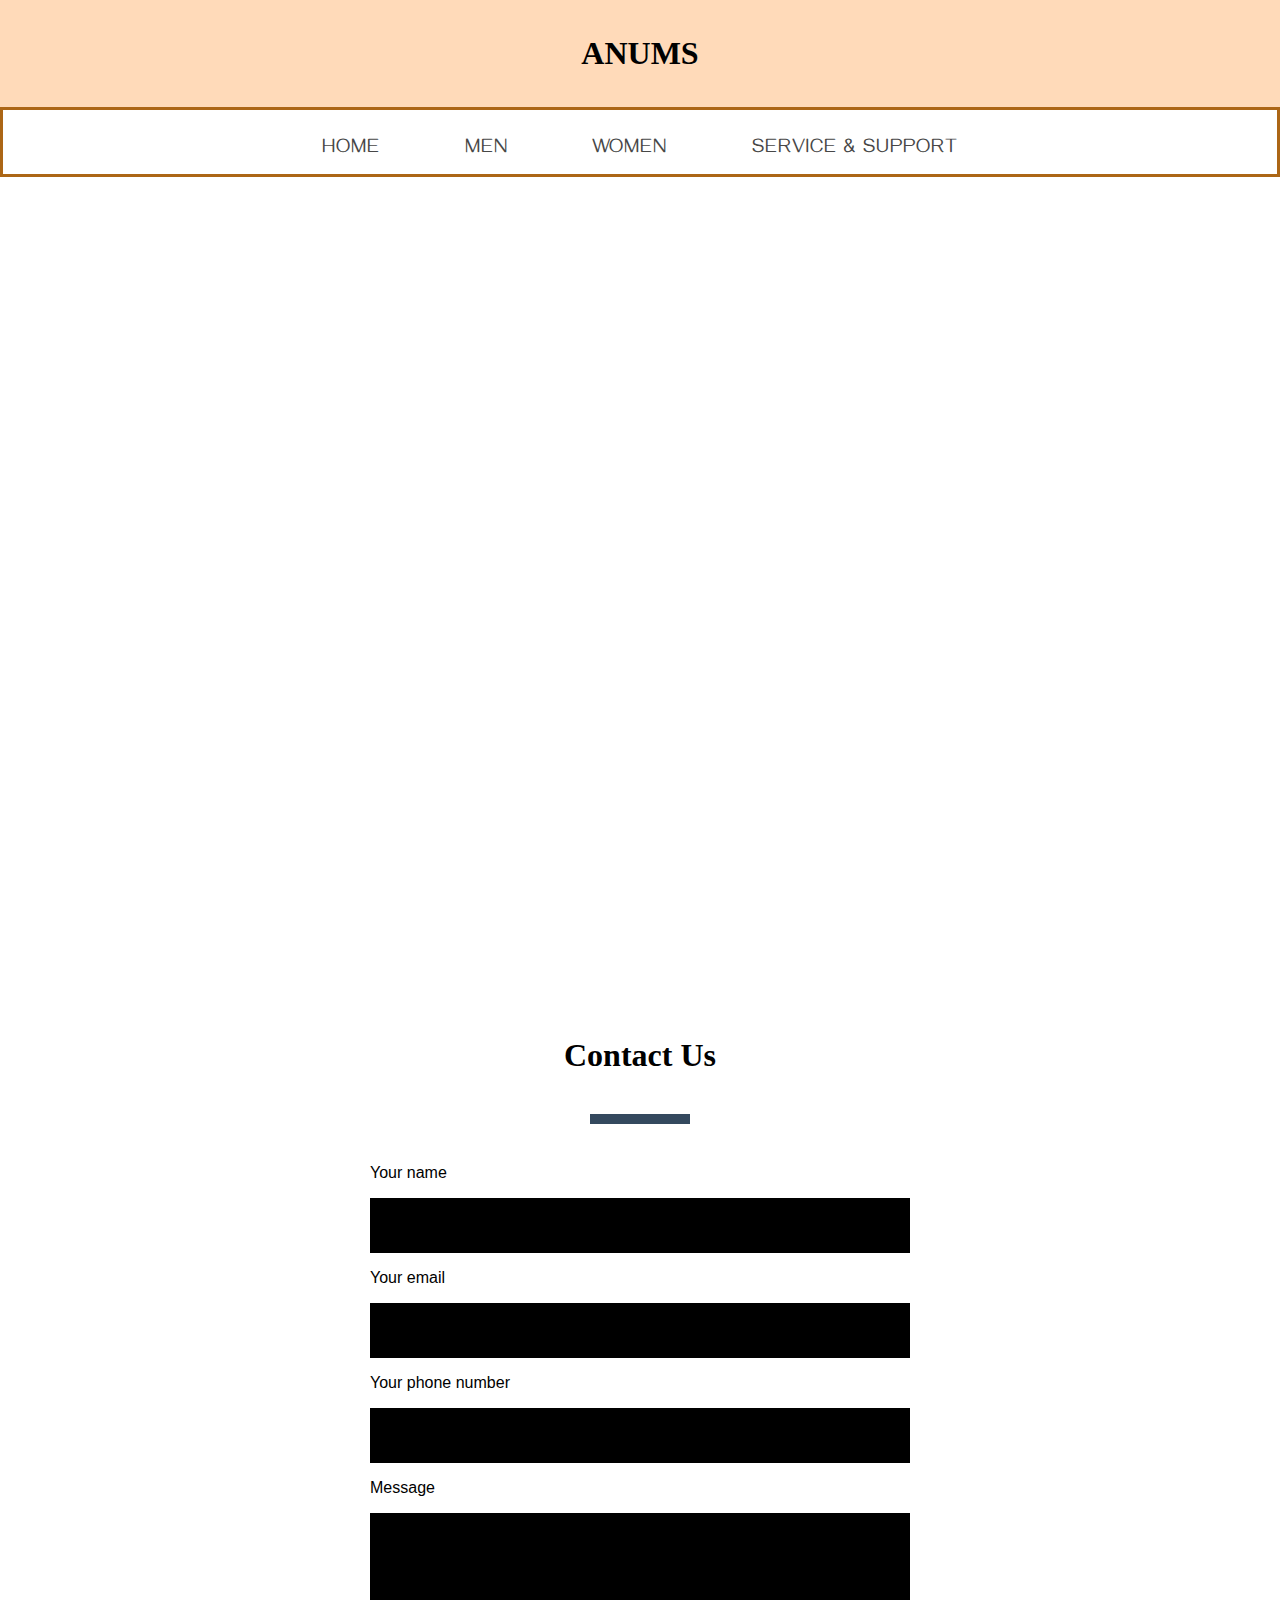
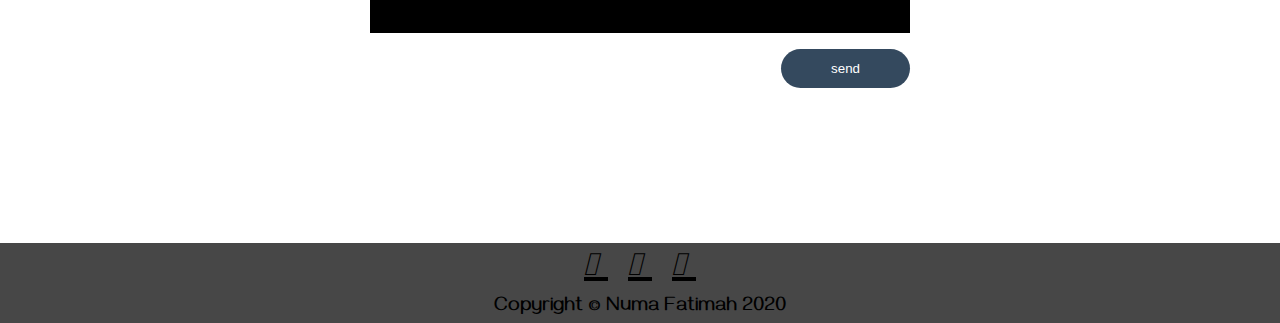
<file: contact.html>
<!DOCTYPE html>
<html lang="en">

<head>
  <meta name="viewport" content="width=device-width, initial-scale=1">
  <link rel="stylesheet" href="contact.css" >
  <link rel="stylesheet" href="https://cdnjs.cloudflare.com/ajax/libs/font-awesome/4.7.0/css/font-awesome.min.css">
   <link rel="stylesheet" href="https://use.fontawesome.com/releases/v5.6.1/css/all.css"
        integrity="sha384-gfdkjb5BdAXd+lj+gudLWI+BXq4IuLW5IT+brZEZsLFm++aCMlF1V92rMkPaX4PP" crossorigin="anonymous">

  <link href="https://fonts.googleapis.com/css2?family=Gayathri&display=swap" rel="stylesheet">
  <link href="https://fonts.googleapis.com/css2?family=Great+Vibes&display=swap" rel="stylesheet">

  
  <title>contact page</title>
</head>

<body>
  <div>
    <h1 id="myHeader">ANUMS</h1>
   
</div>
<nav class = "top-design">

   <ul>
     <li><a href="index.html">HOME</a></li>
       <li><a href="mens.html">MEN</a></li>
       <li><a href="womens.html">WOMEN</a></li>
         <li><a href="contact.html">SERVICE & SUPPORT </a></li>
         
   </ul>
 </nav>
 
 

 <div class="hero-image">
   <div class="hero-text">
     <h1 >Time is of the Essence </h1>
     <p class = "hero-second-text">we are here  </p>
   </div>
 </div>

  
  

  
  
<div class="contact-section">
  <h1>Contact Us</h1>
  <div class="border"></div>
  <form class="contact-form">
    <label for="name" class = "input-label">Your name </label>
    <input id="name" type="text" class="contact-form-text" >
    <label for="email" class = "input-label">Your email </label>
    <input id="email" type="email" class="contact-form-text" >
    <label for="number" class = "input-label">Your phone number </label>
    <input id="number" type="text" class="contact-form-text"  >
    <label for="message" class = "input-label">Message </label>
    <textarea id="message" class="contact-form-text" ></textarea>
    <input type="Submit" class="contact-form-btn" value="send">
  </form>
  </div>
    
  
  
 
  <footer class = "main">
    <div class = "social-media-icons">
      <a href = "https://www.instagram.com/?hl=en" target="_blank" title="instalogo" rel="noopener"><i class="fab fa-instagram"></i></a><!--link to the insta icon from the awsome fonts for the footer-->
      <a href = "https://www.facebook.com/facebook?_rdc=1&_rdr" target="_blank"  title="facbooklogo" rel="noopener"><i class="fab fa-facebook"></i></a><!--link to the fb icon from the awsome fonts for the footer-->
      <a href ="https://www.linkedin.com/feed/" target="_blank" title="linkedinlogo" rel="noopener"><i class="fab fa-linkedin" ></i> </a><!--link to the linkdin icon from the awsome fonts for the footer-->
    </div>
 
    
  
  <p class = "footer-text">Copyright &copy; Numa Fatimah 2020</p>

</footer>

  
  </body>

</html>
</file>
<file: contact.css>
*{
  margin: 0;
  padding: 0;
  box-sizing: border-box;
}
#myHeader{
background-color:peachpuff; 
color: black;
padding: 35px;
text-align: center;
font-family: 'sofia';
} 

.top-design {
  display: block ; 
  text-align: center ; 
  background-color: white ; 
  border: 3px solid #ac6616 ; 
  height: 70px ; 
}

.top-design ul {
    list-style-type: none;
  
   
  }
  
  .top-design ul li {
    display: inline-block ; 
     
  }
  
  .top-design li a {
   
    color: #474747;
    text-align: center;
    padding: 14px 40px;
    padding-left: 40px ; 
    line-height: 80px ; 
    letter-spacing: 1px ; 
    font-size: 20px ; 
    text-decoration: none;
    font-family: 'Gayathri', sans-serif;
    /* font-weight: bold ;  */
    font-size: 20px ; 
     
    
  }

/* .logo{
      display: table;
      float: left;
  }

  .logo img{
      width: 100px;
      height: 100px;
      
  } */
  






body, html {
  height: 100%;
  margin: 0;
  font-family: Arial, Helvetica, sans-serif;
}

    
   
   
   
   .hero-image {
     background-image:  url("https://images.unsplash.com/photo-1509255502519-c134189a24a9?ixlib=rb-1.2.1&ixid=eyJhcHBfaWQiOjEyMDd9&auto=format&fit=crop&w=2550&q=80");
     height: 80vh;
     background-position: center;
     background-repeat:-repeat;
     background-size: cover;
     position: relative;
   }
   
   .hero-text {
     text-align: center;
     position: absolute;
     top: 20%;
     left: 53%;
     transform: translate(-50%, -50%);
     color: white;
   }
   
   
   /*body {
     background: white;
     font-family: Luminari, fantasy;
   }*/
   
   
   
   .contact-section{
     background:white;
       width:50%;
     padding:40px;
     margin:100px auto;
   }
   
   
   
   h1{
     text-align:center;
     font-family:Brush Script MT ; 
   }
   
   .contact-section h1{
     text-align:center;
     
   }
   .border{
     width:100px;
     height:10px;
     background:#34495e;
     margin:40px auto;
   }
   
   .contact-form{
     max-width:600px;
     margin: auto;
     padding:0 10px;
     overflow: hidden;
   }
   
   .contact-form-text{
     display:block;
     width:100%;
     box-sizing:border-box;
     margin:16px 0;
     border:0px;
     background:black;
     padding:20px 40px;
     outline:none;
     color:white;
     transition:0.5s;
     
   }
   .contact-form-text:focus{
     box-shadow:0 0 10px 4px #34495e;
   }
   textarea.contact-form-text{
     resize: none;
     height:120px;
     
   }
   
   
   .contact-form-btn{
     float:right;
     border:0;
     background:#34495e;
     color:#fff;
     padding:12px 50px;
     border-radius:20px;
     cursor:pointer;
     transition:0.5s;
     margin-bottom: 15px ; 
   }
   
   .contact-form-btn:hover{
     background:#2980b9;
   }
   
   
   
   
   
   
   footer {
     text-align: center;
     padding: 3px;
     background-color:#474747;
     color: black;
     font-family: 'Gayathri', sans-serif;
     font-weight: bold ; 
     font-size: 20px ; 
   }
   
   
   .social-media-icons{
     font-size: 40px ; 
     letter-spacing: 10px ; 
     color: black ; 
     text-decoration: none ; 
   }
   .social-media-icons a {
     color: black ; 
   }
</file>
